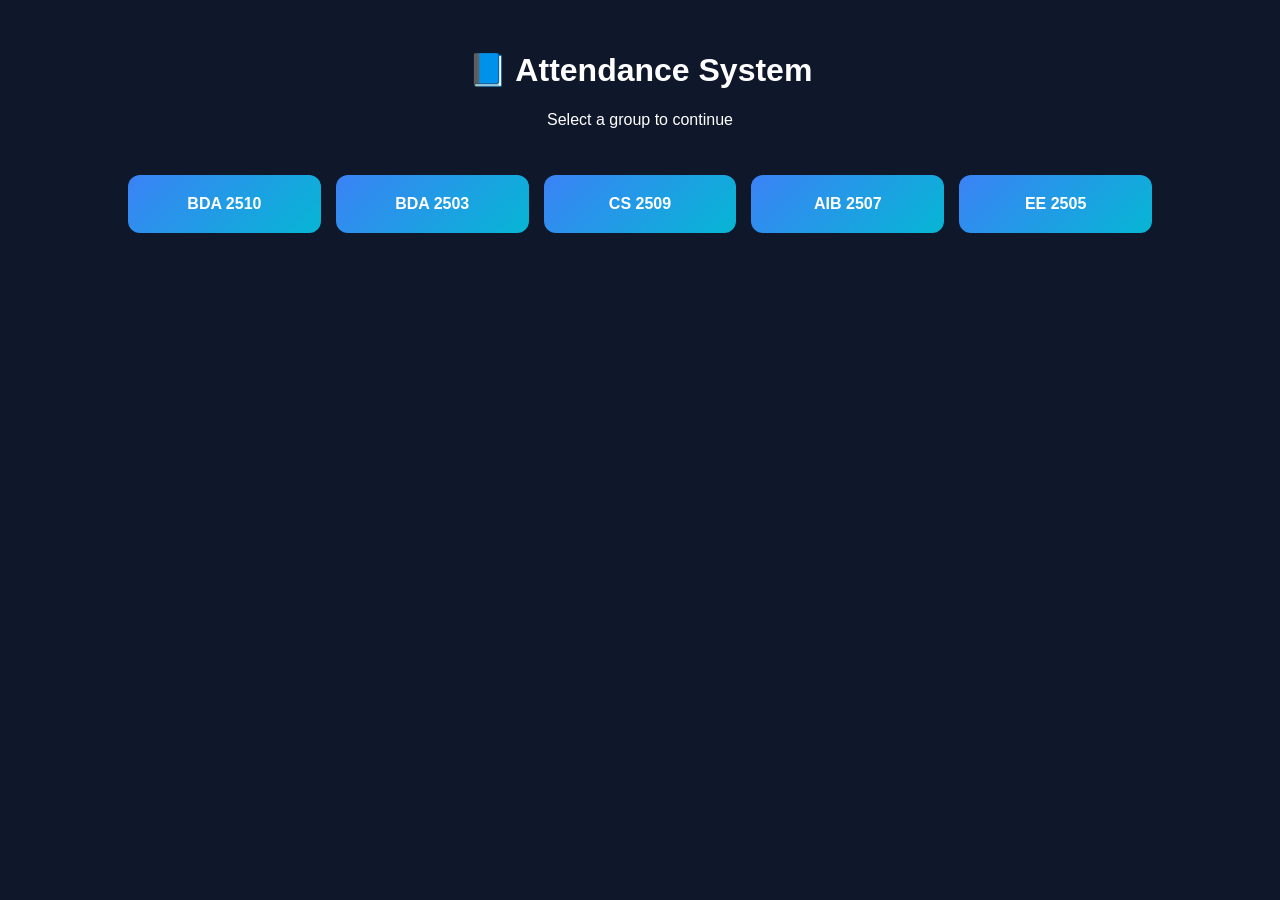
<file: index.html>
<!DOCTYPE html>
<html lang="en">
<head>
  <meta charset="UTF-8">
  <title>Attendance System</title>
  <link rel="stylesheet" href="style.css">
</head>

<body>

<div class="header">
  <h1>📘 Attendance System</h1>
  <p>Select a group to continue</p>
</div>

<div class="group-container">

  <a class="group-card" href="group.html?group=BDA2510">BDA 2510</a>
  <a class="group-card" href="group.html?group=BDA2503">BDA 2503</a>
  <a class="group-card" href="group.html?group=CS2509">CS 2509</a>
  <a class="group-card" href="group.html?group=AIB2507">AIB 2507</a>
  <a class="group-card" href="group.html?group=EE2505">EE 2505</a>

</div>

</body>
</html>
</file>
<file: style.css>
body {
  margin: 0;
  font-family: Arial, sans-serif;
  background: #0f172a;
  color: white;
}


.header {
  text-align: center;
  padding: 30px;
}

.group-container {
  display: grid;
  grid-template-columns: repeat(auto-fit, minmax(180px, 1fr));
  gap: 15px;
  width: 80%;
  margin: auto;
}

.group-card {
  background: linear-gradient(135deg, #3b82f6, #06b6d4);
  padding: 20px;
  border-radius: 12px;
  text-align: center;
  text-decoration: none;
  color: white;
  font-weight: bold;
  transition: 0.3s;
}

.group-card:hover {
  transform: scale(1.05);
}


.panel {
  width: 420px;
  margin: 20px auto;
  background: #1e293b;
  padding: 20px;
  border-radius: 12px;
}


input {
  width: 100%;
  padding: 10px;
  margin: 5px 0;
  border-radius: 8px;
  border: none;
}

button {
  padding: 6px 10px;
  border: none;
  border-radius: 6px;
  cursor: pointer;
}


.present { color: #22c55e; font-weight: bold; }
.absent { color: #ef4444; font-weight: bold; }
.late { color: #f59e0b; font-weight: bold; }


li {
  list-style: none;
  padding: 10px;
  margin: 5px 0;
  background: #334155;
  border-radius: 8px;
  display: flex;
  justify-content: space-between;
}


.top-bar {
  display: flex;
  justify-content: space-between;
  padding: 15px;
  background: #0ea5e9;
}


.finish {
  width: 100%;
  margin-top: 10px;
  background: #22c55e;
  color: white;
  padding: 10px;
}
</file>
